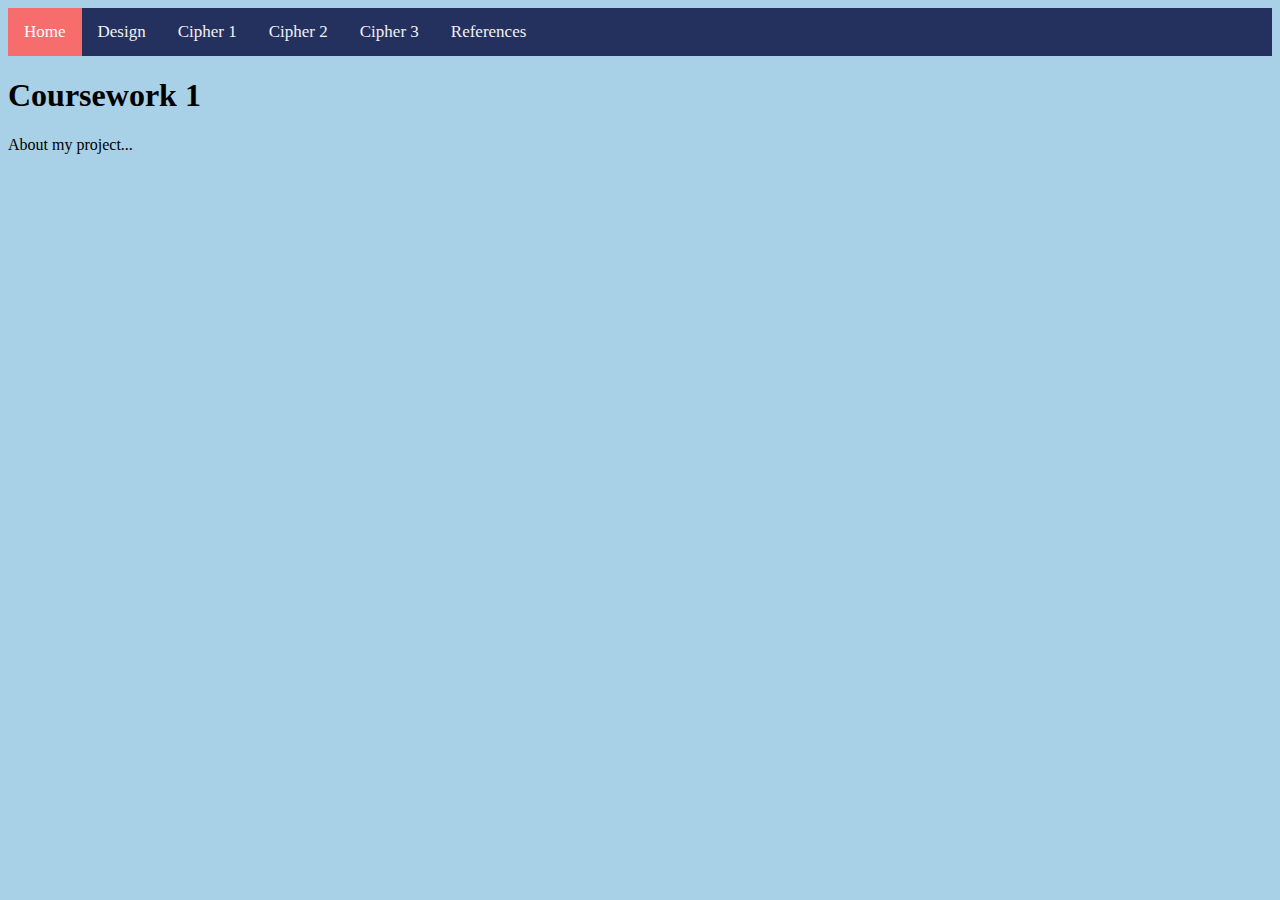
<file: index.html>
<!DOCTYPE html>
<html>
    <head>
        <link rel="stylesheet" type="text/css" href="design.css">
        <div class="topnav">
        <a class="active" href="index.html">Home</a>
        <a href="design.html">Design</a>
        <a href="cipher1.html">Cipher 1</a>
        <a href="cipher2.html">Cipher 2</a>
        <a href="cipher3.html">Cipher 3</a>
        <a href="references.html">References</a>
        </div>
        <title>Coursework 1</title>
    </head>
    <body>
        <h1>Coursework 1</h1>
        <p>About my project...</p>
    </body>
</html>
</file>
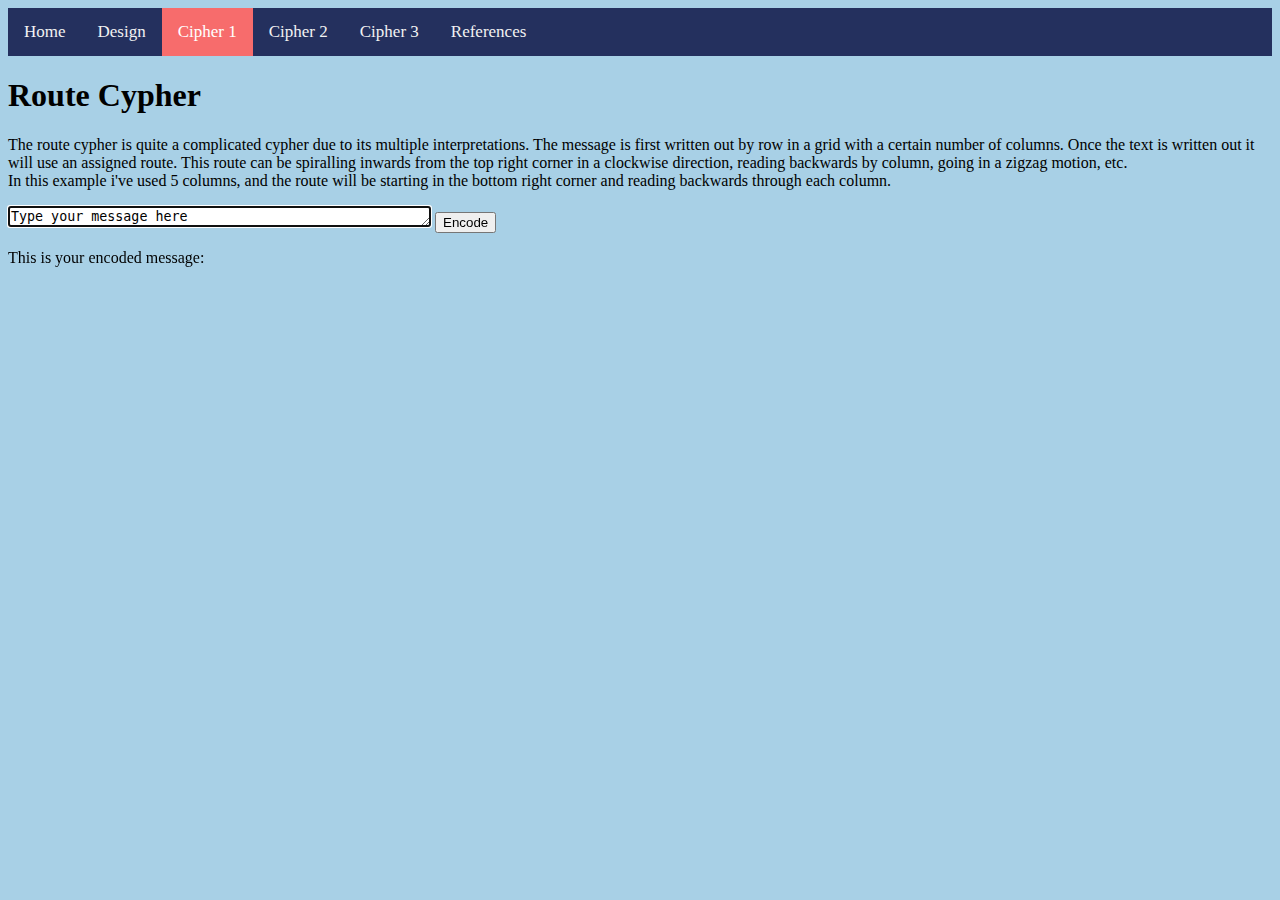
<file: cipher1.html>
<!DOCTYPE html>
<html>
    <head>
        <link rel="stylesheet" type="text/css" href="design.css">
        <div class="topnav">
        <a href="index.html">Home</a>
        <a href="design.html">Design</a>
        <a class="active" href="cipher1.html">Cipher 1</a>
        <a href="cipher2.html">Cipher 2</a>
        <a href="cipher3.html">Cipher 3</a>
        <a href="references.html">References</a>
        </div>
        <title>Coursework 1</title>
    </head>
    <body>
        <h1>Route Cypher</h1>
        <p>
            The route cypher is quite a complicated cypher due to its multiple interpretations.
            The message is first written out by row in a grid with a certain number of columns.
            Once the text is written out it will use an assigned route.  This route can be spiralling
            inwards from the top right corner in a clockwise direction, reading backwards by column,
            going in a zigzag motion, etc. </br>
            In this example i've used 5 columns, and the route will be starting in the bottom right
            corner and reading backwards through each column.
        </p>
        
        <div id="cipher1_input">
            <textarea rows="1" cols="50" autofocus id="input1">Type your message here</textarea>
            <button type="button" onclick="encode1();" id="encode_button">Encode</button>
        </div>
        <p>
            This is your encoded message:<br/>
        </p>
        
        <div id="output1">
        <div>
        <script type="text/javascript" src="index.js"></script>
    </body>
</html>
</file>
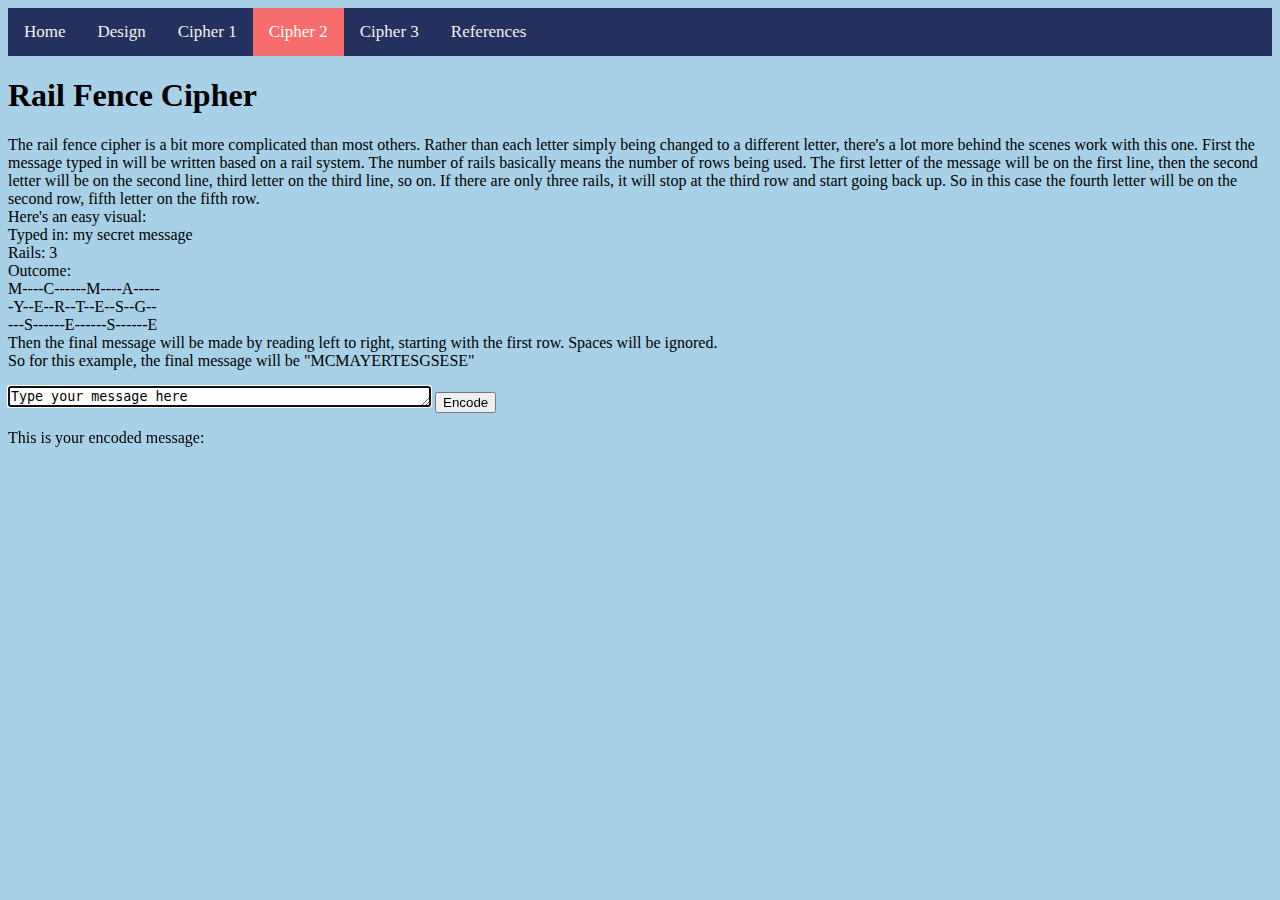
<file: cipher2.html>
<!DOCTYPE html>
<html>
    <head>
        <link rel="stylesheet" type="text/css" href="design.css">
        <div class="topnav">
        <a href="index.html">Home</a>
        <a href="design.html">Design</a>
        <a href="cipher1.html">Cipher 1</a>
        <a class="active" href="cipher2.html">Cipher 2</a>
        <a href="cipher3.html">Cipher 3</a>
        <a href="references.html">References</a>
        </div>
        <title>Coursework 1</title>
    </head>
    <body>
        <h1>Rail Fence Cipher</h1>
        <p>
        The rail fence cipher is a bit more complicated than most others.  Rather than
        each letter simply being changed to a different letter, there's a lot more behind
        the scenes work with this one.  First the message typed in will be written based
        on a rail system.  The number of rails basically means the number of rows being used.
        The first letter of the message will be on the first line, then the second letter
        will be on the second line, third letter on the third line, so on.  If there are
        only three rails, it will stop at the third row and start going back up.  So
        in this case the fourth letter will be on the second row, fifth letter on the
        fifth row. </br>
        Here's an easy visual: </br>
        Typed in: my secret message </br>
        Rails: 3 </br>
        Outcome: </br>
        M----C------M----A----- </br>
        -Y--E--R--T--E--S--G-- </br>
        ---S------E------S------E </br>
        Then the final message will be made by reading left to right, starting with the first
        row. Spaces will be ignored.</br>
        So for this example, the final message will be "MCMAYERTESGSESE"
        </p>
        
        <div id="cipher2_input">
            <textarea rows="1" cols="50" autofocus id="input2">Type your message here</textarea>
            <button type="button" onclick="encode2();" id="encode_button">Encode</button>
        </div>
        <p>
            This is your encoded message:<br/>
        </p>
        
        <div id="output2">
        <div>
        <script type="text/javascript" src="index.js"></script>
    </body>
</html>
</file>
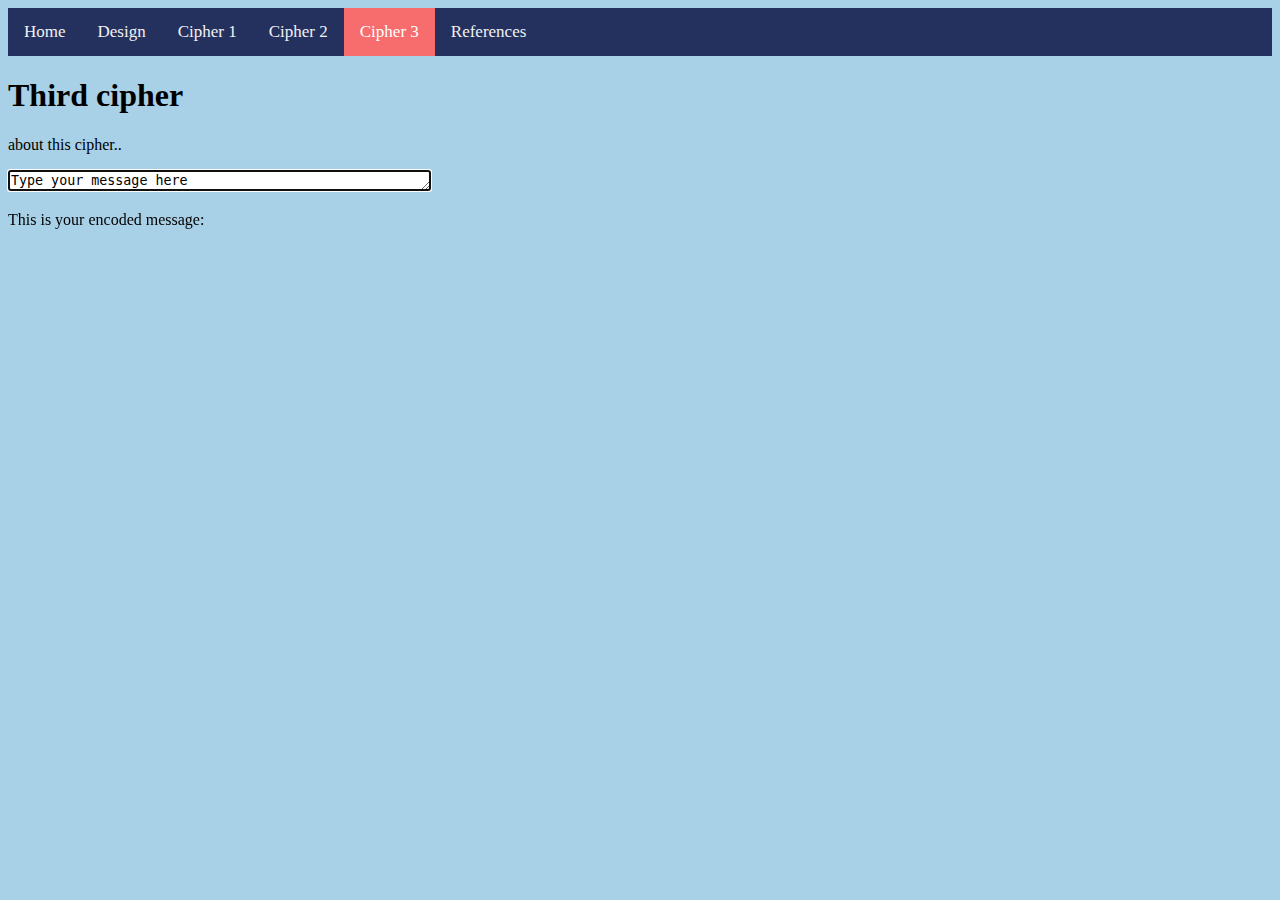
<file: cipher3.html>
<!DOCTYPE html>
<html>
    <head>
        <link rel="stylesheet" type="text/css" href="design.css">
        <div class="topnav">
        <a href="index.html">Home</a>
        <a href="design.html">Design</a>
        <a href="cipher1.html">Cipher 1</a>
        <a href="cipher2.html">Cipher 2</a>
        <a class="active" href="cipher3.html">Cipher 3</a>
        <a href="references.html">References</a>
        </div>
        <title>Coursework 1</title>
    </head>
    <body>
        <h1>Third cipher</h1>
        <p>about this cipher..</p>
        
        <div id="input_area">
            <textarea rows="1" cols="50" autofocus id="message">Type your message here</textarea>
        </div>
        
        <div id="output_area">
            <p>
            This is your encoded message:<br/>
            <div id="output"></div>
            </p>
        <div>
    </body>
</html>
</file>
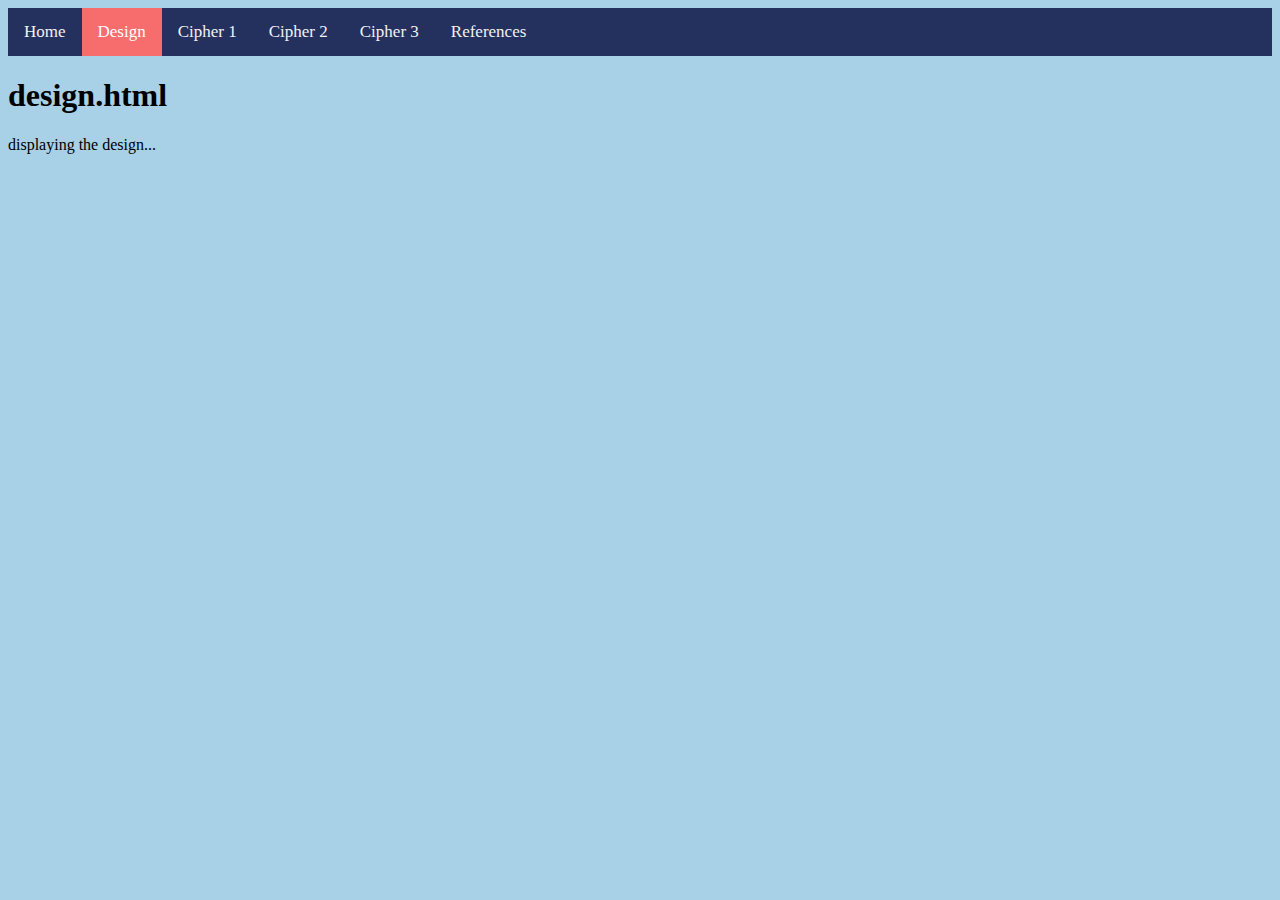
<file: design.html>
<!DOCTYPE html>
<html>
    <head>
        <link rel="stylesheet" type="text/css" href="design.css">
        <div class="topnav">
        <a href="index.html">Home</a>
        <a class="active" href="design.html">Design</a>
        <a href="cipher1.html">Cipher 1</a>
        <a href="cipher2.html">Cipher 2</a>
        <a href="cipher3.html">Cipher 3</a>
        <a href="references.html">References</a>
        </div>
        <title>Coursework 1</title>
    </head>
    <body>
        <h1>design.html</h1>
        <p>displaying the design...</p>
    </body>
</html>
</file>
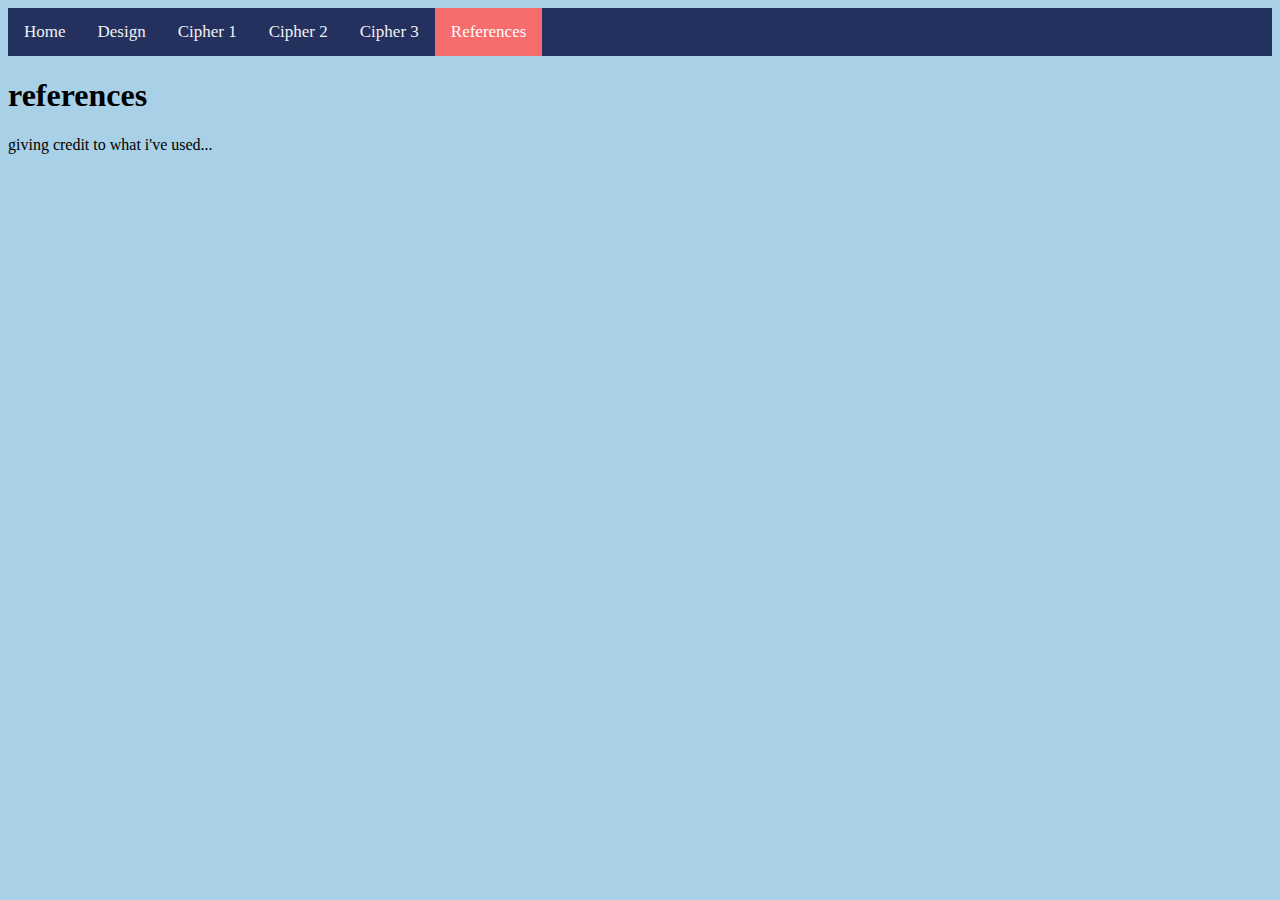
<file: references.html>
<!DOCTYPE html>
<html>
    <head>
        <link rel="stylesheet" type="text/css" href="design.css">
        <div class="topnav">
        <a href="index.html">Home</a>
        <a href="design.html">Design</a>
        <a href="cipher1.html">Cipher 1</a>
        <a href="cipher2.html">Cipher 2</a>
        <a href="cipher3.html">Cipher 3</a>
        <a class="active" href="references.html">References</a>
        </div>
        <title>Coursework 1</title>
    </head>
    <body>
        <h1>references</h1>
        <p>giving credit to what i've used...</p>
    </body>
</html>
</file>
<file: design.css>
body {background-color:#A8D0E6}
h1 {color:black}
h2 {background-color:#F76C6C; color:black}
p {color:black}



.topnav {
  overflow: hidden;
  background-color: #24305E;
}

.topnav a {
  float: left;
  color: #f2f2f2;
  text-align: center;
  padding: 14px 16px;
  text-decoration: none;
  font-size: 17px;
}

.topnav a:hover {
  background-color: #F8E9A1;
  color: black;
}

.topnav a.active {
  background-color: #F76C6C;
  color: white;
}
</file>
